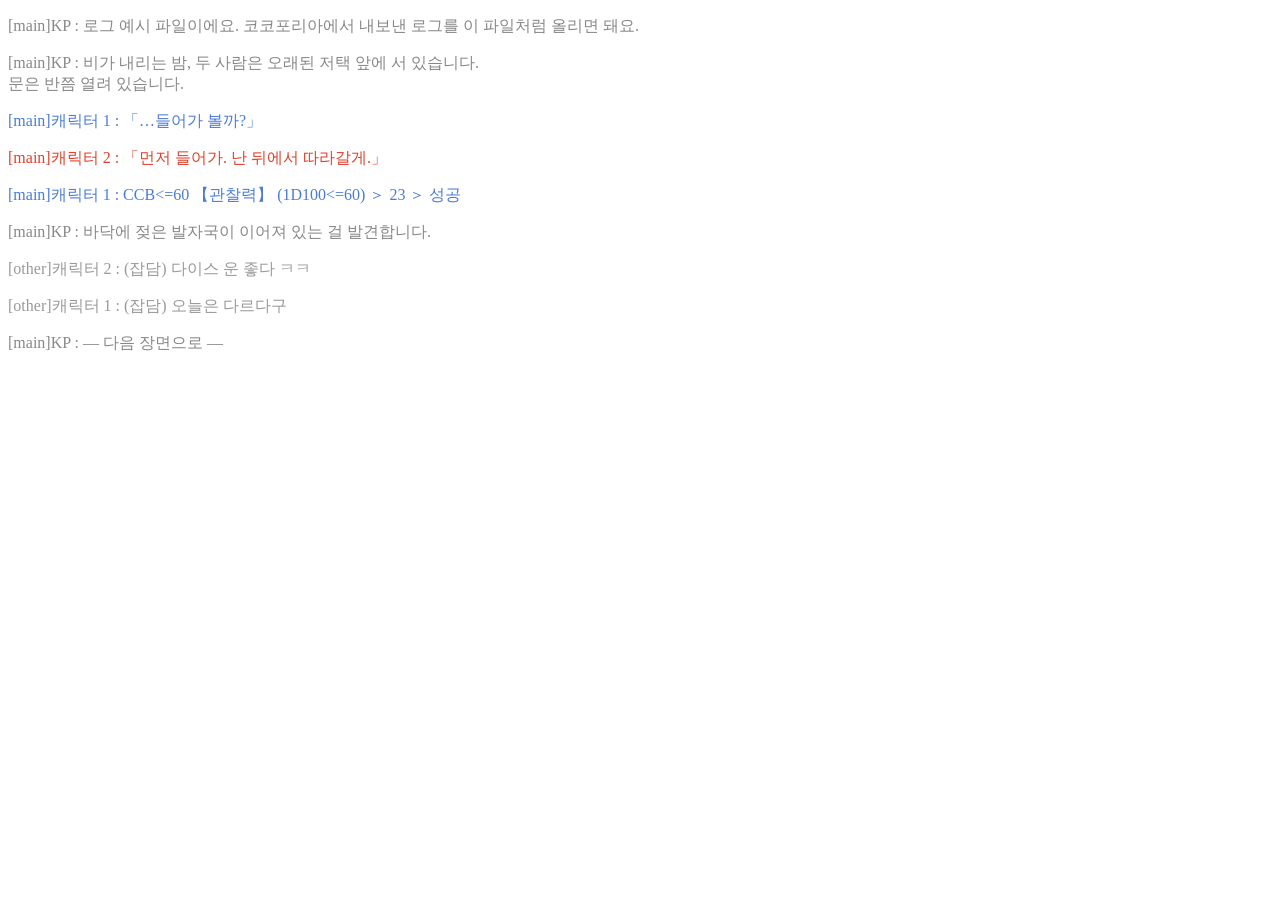
<file: logs/log-sample.html>
<!DOCTYPE html>
<html lang="ja">
<head><meta charset="UTF-8"><title>log-sample</title></head>
<body>
<p style="color:#888888;"><span> [main]</span><span>KP</span> : <span>
      로그 예시 파일이에요. 코코포리아에서 내보낸 로그를 이 파일처럼 올리면 돼요.
    </span></p>
<p style="color:#888888;"><span> [main]</span><span>KP</span> : <span>
      비가 내리는 밤, 두 사람은 오래된 저택 앞에 서 있습니다.<br>문은 반쯤 열려 있습니다.
    </span></p>
<p style="color:#4a7bd8;"><span> [main]</span><span>캐릭터 1</span> : <span>
      「…들어가 볼까?」
    </span></p>
<p style="color:#e2402c;"><span> [main]</span><span>캐릭터 2</span> : <span>
      「먼저 들어가. 난 뒤에서 따라갈게.」
    </span></p>
<p style="color:#4a7bd8;"><span> [main]</span><span>캐릭터 1</span> : <span>
      CCB&lt;=60 【관찰력】 (1D100&lt;=60) ＞ 23 ＞ 성공
    </span></p>
<p style="color:#888888;"><span> [main]</span><span>KP</span> : <span>
      바닥에 젖은 발자국이 이어져 있는 걸 발견합니다.
    </span></p>
<p style="color:#999999;"><span> [other]</span><span>캐릭터 2</span> : <span>
      (잡담) 다이스 운 좋다 ㅋㅋ
    </span></p>
<p style="color:#999999;"><span> [other]</span><span>캐릭터 1</span> : <span>
      (잡담) 오늘은 다르다구
    </span></p>
<p style="color:#888888;"><span> [main]</span><span>KP</span> : <span>
      — 다음 장면으로 —
    </span></p>
</body>
</html>
</file>
